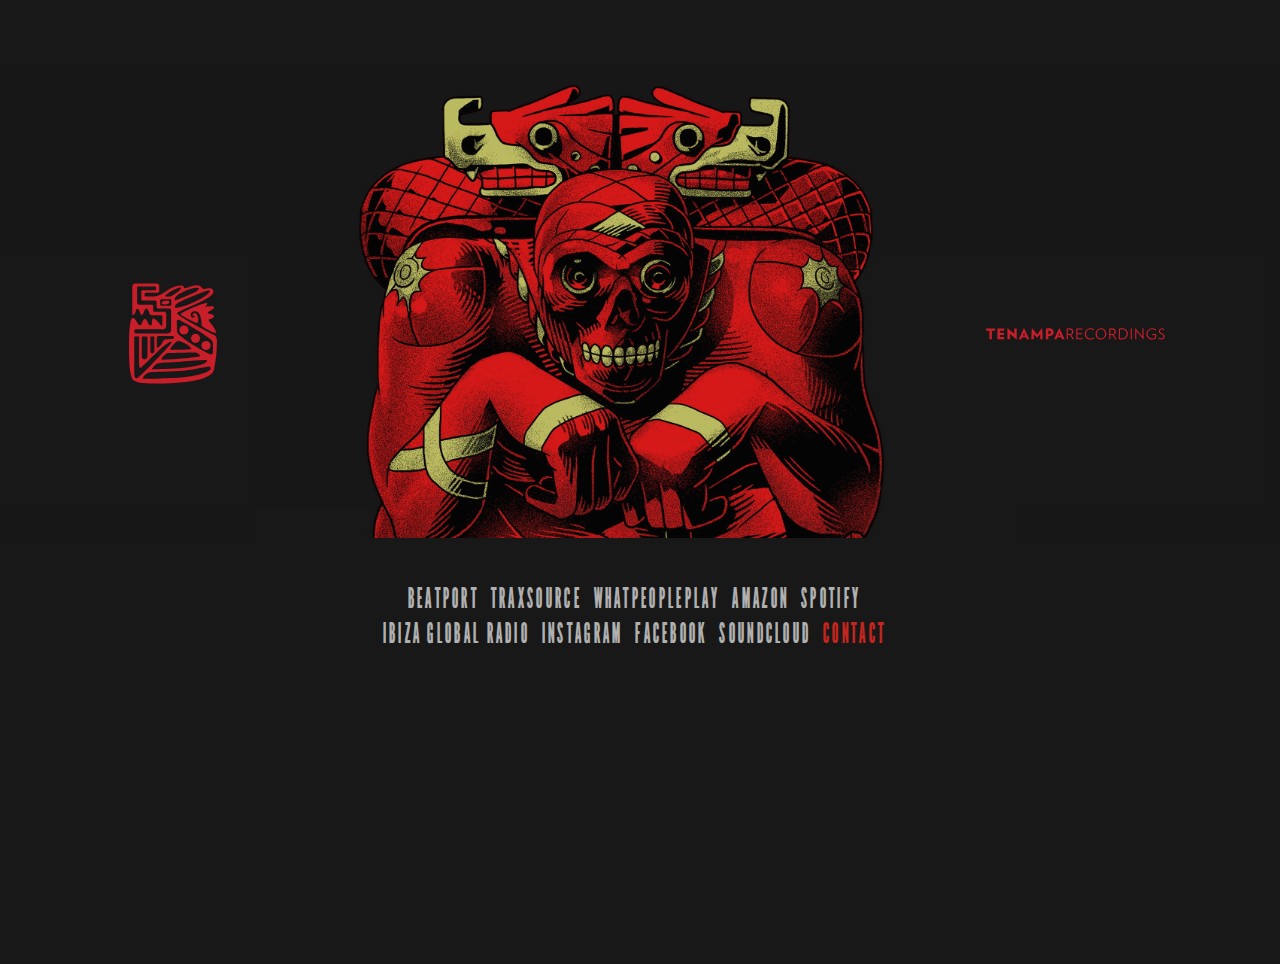
<file: index.html>
<!DOCTYPE html>
<html lang="en">
  <head>
    <title>Tenampa Recordings</title>
    <meta property="og:image" content="https://cldup.com/JH8PbL9RNP.jpg" />
    <meta name="viewport" content="width=device-width" />
    <meta name="description" content="Tenampa Recodings' website" />
    <link href="https://fonts.googleapis.com/css?family=Monda" rel="stylesheet">
    <link rel="icon" type="image/x-icon" href="favicon.ico"/>
    <link rel="stylesheet" type="text/css" href="style.css"/>
    <link rel="stylesheet" type="text/css" href="hint.min.css"/>
    <script src="https://ajax.googleapis.com/ajax/libs/jquery/3.5.1/jquery.min.js"></script>
    <script src="effect.js"></script>
  </head>
  <body style="display: none;">
    <div class="main">
      <img class="logo" src="dragon.svg" alt="Tenampa Recordings' logo">
      <img class="lttrs" src="tenampa_logo.svg" alt="Tenampa Recordings' lettering">
    </div>
    <div class="merchant-container">
      <ul class="merchant">
        <li><a href="http://www.beatport.com/label/tenampa-recordings/18840" target="_blank" rel="noopener">BEATPORT</a></li>
        <li><a href="http://www.traxsource.com/label/28598/tenampa-recordings" target="_blank" rel="noopener">TRAXSOURCE</a></li>
        <li><a href="https://www.whatpeopleplay.com/labeldetails/Tenampa-Recordings/id/000008971" target="_blank" rel="noopener">WHATPEOPLEPLAY</a></li>
        <li><a href="http://www.amazon.com/s/qid=1356142496/ref=sr_sos_1?ie=UTF8&keywords=%22tenampa%20recordings%22&search-alias=popular" target="_blank" rel="noopener">AMAZON</a></li>
        <li><a href="https://open.spotify.com/playlist/57ANRwSGmvLX4qaR18vmyW?si=JWzkXP3yTk6npAfRhhWJkQ" target="_blank" rel="noopener">SPOTIFY</a></li>
        <li><a href="http://ibizaglobalradio.com/evento/mexico-connection-various-artists/" target="_blank" rel="noopener">IBIZA GLOBAL RADIO</a></li>
        <li><a href="https://www.instagram.com/tenampamx/" target="_blank" rel="noopener">INSTAGRAM</a></li>
        <li><a href="http://www.facebook.com/tenamparecordings" target="_blank" rel="noopener">FACEBOOK</a></li>
        <li><a href="http://www.soundcloud.com/tenampa-recordings" target="_blank" rel="noopener">SOUNDCLOUD</a></li>
        <li> <script src="https://form.jotform.co/static/feedback2.js" type="text/javascript"> var JFL_71406934266863 = new JotformFeedback({ formId: '71406934266863', base: 'https://form.jotform.co/', windowTitle: 'Demos', background: '#FFA500', fontColor: '#FFFFFF', type: '1', height: 500, width: 700, openOnLoad: false }); </script><a class="demos hint--bottom-left btn lightbox-71406934266863" data-hint="SEND ONLY SOUNDCLOUD LINKS. THANKS." style="cursor: pointer">CONTACT</a></li>
      </ul>
    </div>
    <div class="tnmp"></div>
  </body>
</html>
</file>
<file: style.css>
@font-face {
    font-family: 'gothicCon';
    src: url('leaguegothic-condensedregular-webfont.woff2') format('woff2'),
         url('leaguegothic-condensedregular-webfont.woff') format('woff');
    font-weight: normal;
    font-style: normal;
}

@font-face {
    font-family: 'gothic';
    src: url('leaguegothic-regular-webfont.woff2') format('woff2'),
         url('leaguegothic-regular-webfont.woff') format('woff');
    font-weight: normal;
    font-style: normal;
}

html {
  background-color: #181818;
}

html, body {
  height: 100%;
}

body {
  background-image: url('tnmp_fondo@2x.jpg');
  background-size: 100%;
  background-repeat: no-repeat;
  margin-top: 5%;
  margin-left: 0;
  margin-right: 0;
  font-family: 'gothicCon', sans-serif;
  letter-spacing: 0.18vw;
}

.logo {
  width: 7%;
  margin-top: 17%;
  margin-left: 10%;
}

.lttrs {
  float: right;
  width: 14%;
  margin-right: 9%;
  margin-top: 20.5%;
}

.merchant-container {
  margin: auto;
  width: 100%;
}

.merchant {
  text-align: center;
  margin-top: 15vw;
  font-size: 1.75em;
  margin-left: -4%;
}

a {
  color: #d1d1d1;
  margin-left: 0.25vw;
  margin-right: 0.25vw;
}

a:link, a:visited {
  text-decoration: none;
}

a:hover {
  background-color: #e42d2b;
  color: #000;
}

.demos {
  color: #e72a21;
}

ul {
  list-style-type: none;
  text-align: center;
}

.merchant li {
  display: inline;
}

li:nth-child(5):after {
  content: "\a";
  white-space: pre;
}

@media (max-width: 600px) {
  .logo {
    width: 28%;
    margin-left: 34%;
    margin-top: 0;
  }

  .lttrs {
    float: none;
    width: 60%;
    margin-left: 20%;
    margin-top: 5%;
  }

  body {
    background: none;
    height: 100%;
  }

  .merchant {
    font-size: 2.3em;
    margin-right: 10%;
    margin-top: 1%;
  }

  ul {
    text-align: center;
  }

  .merchant li {
    display: block;
  }

  .tnmp {
    width: 100%;
    height: 45%;
    background-image: url('tnmp_fondo@2x.jpg');
    background-size: cover;
    background-repeat: no-repeat;
    background-position: 47%;
    background-blend-mode: screen;
    margin-top: -10%;
  }
}
</file>
<file: hint.min.css>
/*! Hint.css - v2.4.1 - 2016-11-08
* http://kushagragour.in/lab/hint/
* Copyright (c) 2016 Kushagra Gour */

[class*=hint--]{position:relative;display:inline-block}[class*=hint--]:after,[class*=hint--]:before{position:absolute;-webkit-transform:translate3d(0,0,0);-moz-transform:translate3d(0,0,0);transform:translate3d(0,0,0);visibility:hidden;opacity:0;z-index:1000000;pointer-events:none;-webkit-transition:.3s ease;-moz-transition:.3s ease;transition:.3s ease;-webkit-transition-delay:0s;-moz-transition-delay:0s;transition-delay:0s}[class*=hint--]:hover:after,[class*=hint--]:hover:before{visibility:visible;opacity:1;-webkit-transition-delay:.1s;-moz-transition-delay:.1s;transition-delay:.1s}[class*=hint--]:before{content:'';position:absolute;background:0 0;border:6px solid transparent;z-index:1000001}[class*=hint--]:after{background:#383838;color:#fff;padding:8px 10px;font-size:12px;font-family:"Helvetica Neue",Helvetica,Arial,sans-serif;line-height:12px;white-space:nowrap;text-shadow:0 -1px 0 #000;box-shadow:4px 4px 8px rgba(0,0,0,.3)}[class*=hint--][aria-label]:after{content:attr(aria-label)}[class*=hint--][data-hint]:after{content:attr(data-hint)}[aria-label='']:after,[aria-label='']:before,[data-hint='']:after,[data-hint='']:before{display:none!important}.hint--top-left:before,.hint--top-right:before,.hint--top:before{border-top-color:#383838}.hint--bottom-left:before,.hint--bottom-right:before,.hint--bottom:before{border-bottom-color:#383838}.hint--top:after,.hint--top:before{bottom:100%;left:50%}.hint--top:before{margin-bottom:-11px;left:calc(50% - 6px)}.hint--top:after{-webkit-transform:translateX(-50%);-moz-transform:translateX(-50%);transform:translateX(-50%)}.hint--top:hover:before{-webkit-transform:translateY(-8px);-moz-transform:translateY(-8px);transform:translateY(-8px)}.hint--top:hover:after{-webkit-transform:translateX(-50%) translateY(-8px);-moz-transform:translateX(-50%) translateY(-8px);transform:translateX(-50%) translateY(-8px)}.hint--bottom:after,.hint--bottom:before{top:100%;left:50%}.hint--bottom:before{margin-top:-11px;left:calc(50% - 6px)}.hint--bottom:after{-webkit-transform:translateX(-50%);-moz-transform:translateX(-50%);transform:translateX(-50%)}.hint--bottom:hover:before{-webkit-transform:translateY(8px);-moz-transform:translateY(8px);transform:translateY(8px)}.hint--bottom:hover:after{-webkit-transform:translateX(-50%) translateY(8px);-moz-transform:translateX(-50%) translateY(8px);transform:translateX(-50%) translateY(8px)}.hint--right:before{border-right-color:#383838;margin-left:-11px;margin-bottom:-6px}.hint--right:after{margin-bottom:-14px}.hint--right:after,.hint--right:before{left:100%;bottom:50%}.hint--right:hover:after,.hint--right:hover:before{-webkit-transform:translateX(8px);-moz-transform:translateX(8px);transform:translateX(8px)}.hint--left:before{border-left-color:#383838;margin-right:-11px;margin-bottom:-6px}.hint--left:after{margin-bottom:-14px}.hint--left:after,.hint--left:before{right:100%;bottom:50%}.hint--left:hover:after,.hint--left:hover:before{-webkit-transform:translateX(-8px);-moz-transform:translateX(-8px);transform:translateX(-8px)}.hint--top-left:after,.hint--top-left:before{bottom:100%;left:50%}.hint--top-left:before{margin-bottom:-11px;left:calc(50% - 6px)}.hint--top-left:after{-webkit-transform:translateX(-100%);-moz-transform:translateX(-100%);transform:translateX(-100%);margin-left:12px}.hint--top-left:hover:before{-webkit-transform:translateY(-8px);-moz-transform:translateY(-8px);transform:translateY(-8px)}.hint--top-left:hover:after{-webkit-transform:translateX(-100%) translateY(-8px);-moz-transform:translateX(-100%) translateY(-8px);transform:translateX(-100%) translateY(-8px)}.hint--top-right:after,.hint--top-right:before{bottom:100%;left:50%}.hint--top-right:before{margin-bottom:-11px;left:calc(50% - 6px)}.hint--top-right:after{-webkit-transform:translateX(0);-moz-transform:translateX(0);transform:translateX(0);margin-left:-12px}.hint--top-right:hover:after,.hint--top-right:hover:before{-webkit-transform:translateY(-8px);-moz-transform:translateY(-8px);transform:translateY(-8px)}.hint--bottom-left:after,.hint--bottom-left:before{top:100%;left:50%}.hint--bottom-left:before{margin-top:-11px;left:calc(50% - 6px)}.hint--bottom-left:after{-webkit-transform:translateX(-100%);-moz-transform:translateX(-100%);transform:translateX(-100%);margin-left:12px}.hint--bottom-left:hover:before{-webkit-transform:translateY(8px);-moz-transform:translateY(8px);transform:translateY(8px)}.hint--bottom-left:hover:after{-webkit-transform:translateX(-100%) translateY(8px);-moz-transform:translateX(-100%) translateY(8px);transform:translateX(-100%) translateY(8px)}.hint--bottom-right:after,.hint--bottom-right:before{top:100%;left:50%}.hint--bottom-right:before{margin-top:-11px;left:calc(50% - 6px)}.hint--bottom-right:after{-webkit-transform:translateX(0);-moz-transform:translateX(0);transform:translateX(0);margin-left:-12px}.hint--bottom-right:hover:after,.hint--bottom-right:hover:before{-webkit-transform:translateY(8px);-moz-transform:translateY(8px);transform:translateY(8px)}.hint--large:after,.hint--medium:after,.hint--small:after{white-space:normal;line-height:1.4em;word-wrap:break-word}.hint--small:after{width:80px}.hint--medium:after{width:150px}.hint--large:after{width:300px}.hint--error:after{background-color:#b34e4d;text-shadow:0 -1px 0 #592726}.hint--error.hint--top-left:before,.hint--error.hint--top-right:before,.hint--error.hint--top:before{border-top-color:#b34e4d}.hint--error.hint--bottom-left:before,.hint--error.hint--bottom-right:before,.hint--error.hint--bottom:before{border-bottom-color:#b34e4d}.hint--error.hint--left:before{border-left-color:#b34e4d}.hint--error.hint--right:before{border-right-color:#b34e4d}.hint--warning:after{background-color:#c09854;text-shadow:0 -1px 0 #6c5328}.hint--warning.hint--top-left:before,.hint--warning.hint--top-right:before,.hint--warning.hint--top:before{border-top-color:#c09854}.hint--warning.hint--bottom-left:before,.hint--warning.hint--bottom-right:before,.hint--warning.hint--bottom:before{border-bottom-color:#c09854}.hint--warning.hint--left:before{border-left-color:#c09854}.hint--warning.hint--right:before{border-right-color:#c09854}.hint--info:after{background-color:#3986ac;text-shadow:0 -1px 0 #1a3c4d}.hint--info.hint--top-left:before,.hint--info.hint--top-right:before,.hint--info.hint--top:before{border-top-color:#3986ac}.hint--info.hint--bottom-left:before,.hint--info.hint--bottom-right:before,.hint--info.hint--bottom:before{border-bottom-color:#3986ac}.hint--info.hint--left:before{border-left-color:#3986ac}.hint--info.hint--right:before{border-right-color:#3986ac}.hint--success:after{background-color:#458746;text-shadow:0 -1px 0 #1a321a}.hint--success.hint--top-left:before,.hint--success.hint--top-right:before,.hint--success.hint--top:before{border-top-color:#458746}.hint--success.hint--bottom-left:before,.hint--success.hint--bottom-right:before,.hint--success.hint--bottom:before{border-bottom-color:#458746}.hint--success.hint--left:before{border-left-color:#458746}.hint--success.hint--right:before{border-right-color:#458746}.hint--always:after,.hint--always:before{opacity:1;visibility:visible}.hint--always.hint--top:before{-webkit-transform:translateY(-8px);-moz-transform:translateY(-8px);transform:translateY(-8px)}.hint--always.hint--top:after{-webkit-transform:translateX(-50%) translateY(-8px);-moz-transform:translateX(-50%) translateY(-8px);transform:translateX(-50%) translateY(-8px)}.hint--always.hint--top-left:before{-webkit-transform:translateY(-8px);-moz-transform:translateY(-8px);transform:translateY(-8px)}.hint--always.hint--top-left:after{-webkit-transform:translateX(-100%) translateY(-8px);-moz-transform:translateX(-100%) translateY(-8px);transform:translateX(-100%) translateY(-8px)}.hint--always.hint--top-right:after,.hint--always.hint--top-right:before{-webkit-transform:translateY(-8px);-moz-transform:translateY(-8px);transform:translateY(-8px)}.hint--always.hint--bottom:before{-webkit-transform:translateY(8px);-moz-transform:translateY(8px);transform:translateY(8px)}.hint--always.hint--bottom:after{-webkit-transform:translateX(-50%) translateY(8px);-moz-transform:translateX(-50%) translateY(8px);transform:translateX(-50%) translateY(8px)}.hint--always.hint--bottom-left:before{-webkit-transform:translateY(8px);-moz-transform:translateY(8px);transform:translateY(8px)}.hint--always.hint--bottom-left:after{-webkit-transform:translateX(-100%) translateY(8px);-moz-transform:translateX(-100%) translateY(8px);transform:translateX(-100%) translateY(8px)}.hint--always.hint--bottom-right:after,.hint--always.hint--bottom-right:before{-webkit-transform:translateY(8px);-moz-transform:translateY(8px);transform:translateY(8px)}.hint--always.hint--left:after,.hint--always.hint--left:before{-webkit-transform:translateX(-8px);-moz-transform:translateX(-8px);transform:translateX(-8px)}.hint--always.hint--right:after,.hint--always.hint--right:before{-webkit-transform:translateX(8px);-moz-transform:translateX(8px);transform:translateX(8px)}.hint--rounded:after{border-radius:4px}.hint--no-animate:after,.hint--no-animate:before{-webkit-transition-duration:0s;-moz-transition-duration:0s;transition-duration:0s}.hint--bounce:after,.hint--bounce:before{-webkit-transition:opacity .3s ease,visibility .3s ease,-webkit-transform .3s cubic-bezier(.71,1.7,.77,1.24);-moz-transition:opacity .3s ease,visibility .3s ease,-moz-transform .3s cubic-bezier(.71,1.7,.77,1.24);transition:opacity .3s ease,visibility .3s ease,transform .3s cubic-bezier(.71,1.7,.77,1.24)}
</file>
